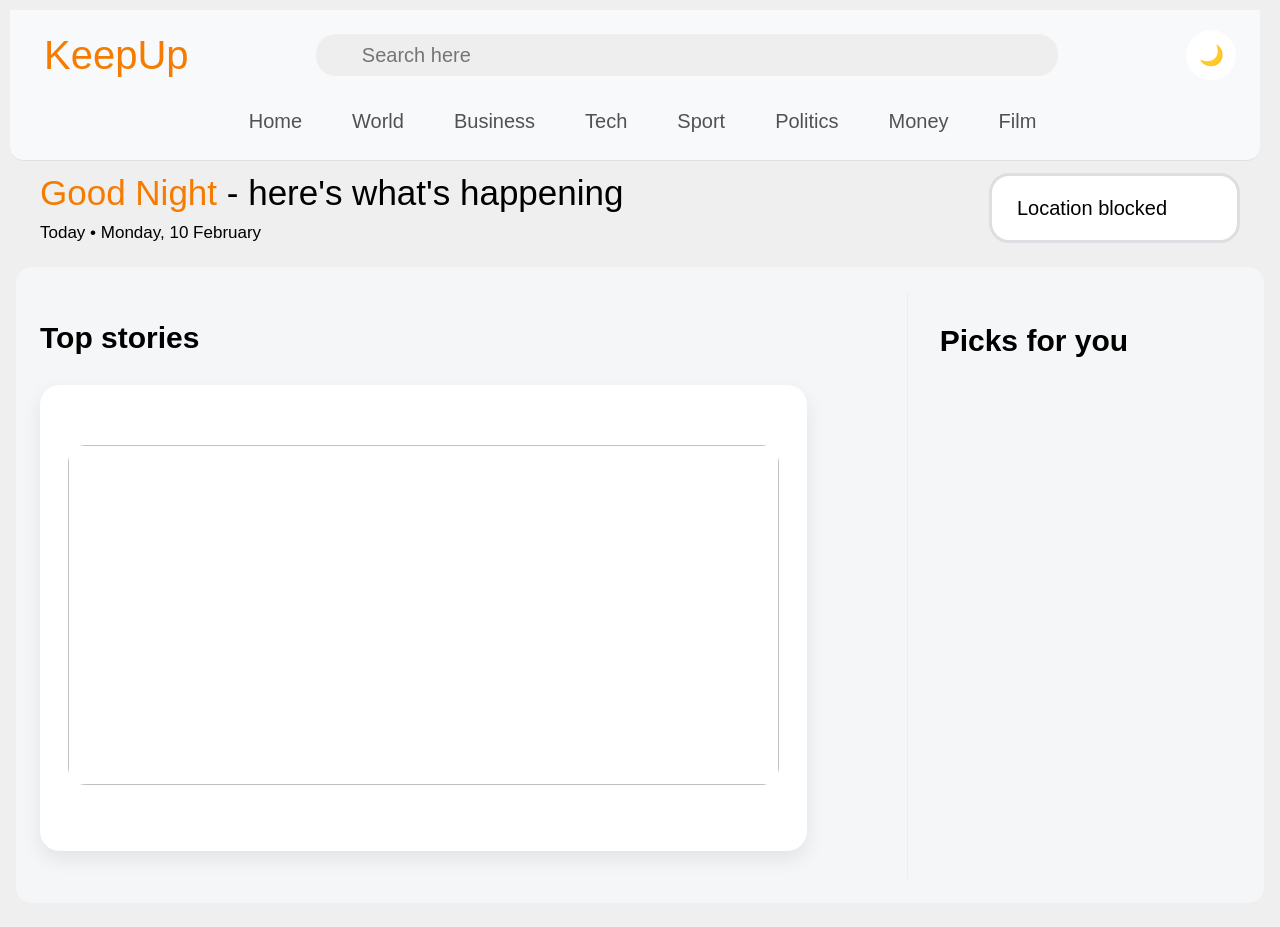
<file: index.html>
<!DOCTYPE html>
<html>
<head>

  <meta name="viewport" content="width=device-width, initial-scale=1.0">
  <link rel="stylesheet" href="newspaper.css">
</head>
<body>


  <div class="header">
    
    <div id="part1">
      <div id="part11">KeepUp</div>

      <div id="part12">
        <input type="text" placeholder=" Search here " id="userInput">
      </div>

      <div id="part13">
        <button id="part13-button">🌙</button>
      </div>
    </div>

    <div id="part2">
  <a data-section="all" class="nav-link active">Home</a>
  <a data-section="world" class="nav-link">World</a>
  <a data-section="business" class="nav-link">Business</a>
  <a data-section="technology" class="nav-link">Tech</a>
  <a data-section="sport" class="nav-link">Sport</a>
  <a data-section="politics" class="nav-link">Politics</a>
  <a data-section="money" class="nav-link">Money</a>
  <a data-section="film" class="nav-link">Film</a>
  
</div>


  </div>



  <div class="section">

    <div id="section-part1">
      <div id="section-part1-greeting">
        <span id="wish">Good morning</span> - here's what's happening
      </div>
      <div id="section-part1-day">
        Today • <span id="day">Monday</span>, <span id="date">10</span> <span id="month">February</span>
      </div>
    </div>
    
    <div id="weather">
     
      <div id="weather-emoji"></div>
      <div id="weather-info">
        <div id="location"></div>
        <div id="temperature"></div>
      </div>
    </div>

  </div>



  <div class="main">


    <div id="top-stories">

      <p id="top">Top stories</p>

      <div id="article-top">
        <div class="headline"></div>
        <img class="image">
        <a class="description"></a>

        <div class="category-time">
          <div class="category"></div>
          <div class="time"></div>
        </div>
      </div>


    </div>


    <div id="picks-for-you">
      <h2 class="section-title">Picks for you</h2>
     
    </div>

  </div>


  
  <div class="article" id="article-template" style="display:none;">
    <div class="content">
      <div class="category-time">
        <div class="category"></div>
        <div class="time"></div>
      </div>

      <div class="headline"></div>

      <div class="description">
        <a class="detailedinfo"></a>
      </div>
    </div>

    <img class="image">
  </div>





<div id="article-modal">

  

  <div class="modal-content">
    <span id="close-modal">&times;</span>
    <div class="modal-scroll">

      <img id="modal-image">
      <h1 id="modal-title"></h1>
      <p id="modal-category"></p>
      <p id="modal-description"></p>

    </div>
  </div>

</div>



  <script src="newspaper.js"></script>


</body>
</html>
<!-- redeploy -->
</file>
<file: newspaper.css>
body {
  font-family:-apple-system, BlinkMacSystemFont,
               "Segoe UI", Roboto,
               "Helvetica Neue", Arial,
               sans-serif;

               padding-top: 150px;

               background-color: rgb(240, 239, 239);
}
.header {
   position: fixed;
  top: 10px;
  left: 10px;
  right: 20px;
   min-height: 140px;
  height: auto;
  padding-bottom: 10px;

  background-color: rgb(248, 249, 250);    
  border-bottom: 1px solid #e0e0e0;
  border-bottom-left-radius: 14px;
  border-bottom-right-radius: 14px;

  

  z-index: 1000;
  display: flex;
  flex-direction: column;
}

#part1
{
    display: flex;
  align-items: center;
  justify-content: space-between;
  padding: 0 24px;
  margin-top: 20px;

 
}

#part11
{
    font-size: 40px;
    font-weight: 300;
    color: #f57c00;
    margin-left: 10px;
    
}
#part12
{
   flex: 1;
  display: flex;
  justify-content: center;
  
 
}
#userInput
{
    width: 100%;
  max-width: 700px;
    height: 40px;
    padding-left: 40px;
    font-size: 20px;
    font-family:-apple-system, BlinkMacSystemFont,
               "Segoe UI", Roboto,
               "Helvetica Neue", Arial,
               sans-serif;
    outline: none;
    border-radius: 20px;
    border: none;
    font-weight: lighter;
    background-color: rgba(236, 236, 236, 0.811);
   
}
#part13-button {
  width: 50px;
  height: 50px;

  border: none;
  border-radius: 50%;

  background-color: white;
  font-size: 20px;
  cursor: pointer;

  transition:background 0.3s ease, transform 0.2s ease;
}

#part13-button:hover {
  transform: scale(1.05);
}


#part2
{
    display: flex;
    flex-direction: row;
    gap: 50px;
    margin-top: 30px;
    padding-left: 15px;
    color: rgba(0, 0, 0, 0.675);
    font-size: 20px;
    font-weight:400;
    justify-content:center;
   
}


.section
{
    display: flex;
    flex-direction: row;
    justify-content: space-between;
    margin: 20px auto;
    padding: 0 20px;
    max-width: 1200px;
    margin-top: 15px;
    height: auto;
    font-family:-apple-system, BlinkMacSystemFont,
               "Segoe UI", Roboto,
               "Helvetica Neue", Arial,
               sans-serif;
}
.section-title
{
    font-size: 30px;
    font-weight: bold;
}

#section-part1
{
    display: flex;
    flex-direction: column;
    
}
#section-part1-greeting
{
    font-size: 35px;
    margin-bottom: 10px;
}
#section-part1-day
{
    font-size: 17px;
    font-weight: lighter;
}
#weather
{
    display: flex;
    flex-direction: row;
    align-items: center;
    gap: 10px;
    width: 230px;
     border: solid;
     border-color: rgb(222, 222, 226);
     border-radius: 20px;
     padding-left: 15px;
     background-color: white;
}
#weather-emoji
{
    font-size: 70px;
}
#weather-info
{
    display:flex;
    flex-direction: column;
}

#location
{
    font-size: 20px;
    font-weight: lighter;
}
#temperature
{
    font-size: 40px;
    font-weight: bold;
}
.main {
  display: grid;
  grid-template-columns: 2.3fr 1fr; 
  gap: 100px;

 margin: 24px auto;
  padding: 24px;
  max-width: 1200px;
  

  background-color: rgb(245, 246, 247); 
  border-radius: 16px;
}

#article-top {
  background: #ffffff;
  padding: 28px;
  border-radius: 20px;
  margin-bottom: 28px;

  display: flex;
  flex-direction: column;
  gap: 16px;

  box-shadow: 0 8px 20px rgba(0,0,0,0.08);
}


#article-top .headline {
  font-size: 32px;
  font-weight: 750;
  line-height: 1.2;
  color: #111;
}

#article-top .image {
  width: 100%;
  height: 340px;
  object-fit: cover;
  border-radius: 18px;
}


#article-top .description {
  font-size: 16px;
  line-height: 1.6;
  color: #444;
  text-decoration: none;
}


#article-top .category-time {
  display: flex;
  gap: 10px;
  font-size: 13px;
  color: #777;
}

#article-top .category {
  font-weight: 600;
  color: #f57c00;
}

#article-top .headline:hover {
 
  color: #f57c00;
}

#top
{
    font-size: 30px;
    font-weight: 600;
}



.article {
  display: flex;
  justify-content: space-between;
  align-items: center;

  gap: 28px;

  background-color: #ffffff;
  padding: 28px;
  margin-bottom: 24px;

  border-radius: 20px;
  box-shadow: 0 6px 18px rgba(0,0,0,0.06);

  transition: transform 0.2s ease, box-shadow 0.2s ease;
}


   .article:hover {
  transform: translateY(-2px);
  box-shadow: 0 6px 14px rgba(0,0,0,0.12);
}

.content {
  flex: 1;
}
.category-time {
  
  margin-bottom: 6px;
  display: flex;
  gap: 8px;
   font-size: 13px;
  color: #777;
}
.category
{
    color: #f57c00;
}
.headline {
  font-size: 20px;
  font-weight: 650;
  line-height: 1.35;
  margin-bottom: 8px;
  margin-top: 8px;
  
}
.description
{
  font-size: 14px;
  color: rgb(68, 68, 68);
}
.image {
  width: 180px;
  height: 120px;
  border-radius: 16px;
}

#picks-for-you {
  padding-top: 8px;
  padding-left: 32px;
  border-left: 1px solid #eee;
}

/* Card */
#picks-for-you .article {
  flex-direction: column;
  gap: 14px;

  background: #ffffff;
  padding: 20px;
  margin-bottom: 20px;

  border-radius: 18px;
  box-shadow: 0 4px 14px rgba(0,0,0,0.06);

  transition: transform 0.2s ease, box-shadow 0.2s ease;
}


#picks-for-you .article:hover {
  transform: translateY(-4px);
  box-shadow: 0 8px 24px rgba(0,0,0,0.10);
}


#picks-for-you .image {
  width: 100%;
  height: 170px;
  object-fit: cover;
  border-radius: 14px;

  transition: transform 0.3s ease;
}


#picks-for-you .article:hover .image {
  transform: scale(1.03);
}


#picks-for-you .headline {
  font-size: 18px;
  font-weight: 600;
  line-height: 1.35;
  color: #111;
}

#picks-for-you .headline:hover {
  color: #f57c00;
}



#top-stories .article {
  padding: 20px;
}



#part2 a {
  position: relative;
  cursor: pointer;
  padding-bottom: 6px;
}

#part2 a::after {
  content: "";
  position: absolute;
  left: 0;
  bottom: 0;
  width: 0%;
  height: 3px;
  background-color: #f57c00;
  transition: width 0.2s ease;
}

#part2 a:hover::after {
  width: 100%;
}
.headline:hover {
  color: #f57c00;
  cursor: pointer;
}
#wish
{
   color: #f57c00; 
}

.description a {
  text-decoration: none;
  color: inherit;
}


#article-modal {
  position: fixed;
  inset: 0;
  background: rgba(0,0,0,0.35);
  backdrop-filter: blur(8px);

  display: flex;
  justify-content: center;
  align-items: center;

  opacity: 0;
  visibility: hidden;
  transition: opacity 0.3s ease;

  z-index: 2000;
}

#article-modal.active {
  opacity: 1;
  visibility: visible;
}

.modal-content {
  position: relative;   

  width: 90%;
  max-width: 1200px;
  max-height: 85vh;

  background: #ffffff;
  border-radius: 24px;
  padding: 50px;

  overflow: hidden;

  box-shadow: 0 40px 100px rgba(0,0,0,0.25);

  transform: scale(0.95);
  transition: transform 0.35s ease;

  display: flex;
  flex-direction: column;

  margin: 40px 0;
}

.modal-scroll {
  flex: 1;
  overflow-y: auto;
  padding: 50px;
  padding-right: 90px;
}

#article-modal.active .modal-content {
  transform: scale(1);
}


#close-modal {
  position: absolute;
  top: 20px;
  right: 25px;
  font-size: 28px;
  cursor: pointer;
  font-weight: bold;
  color: #333;
}

body.dark-mode #close-modal {
  color: white;
}

#modal-image {
  width: 100%;
  height: 420px;
  object-fit: cover;
  border-radius: 18px;
  margin-bottom: 35px;
}

#modal-title {
  font-size: 32px;
  font-weight: 700;
  margin-bottom: 10px;
}

#modal-description {
  font-size: 18px;
  line-height: 1.8;
  color: #333;
}

#modal-description p {
  margin-bottom: 20px;
}

#modal-description strong {
  font-weight: 600;
}

body.dark-mode {
   background-color:#000000;
  color: white;
}

body.dark-mode .header {
  background-color: #1a1a1a;
  border-bottom: 1px solid #000000;
}

body.dark-mode .main {
  background-color: #1a1a1a;
}

body.dark-mode #article-top,
body.dark-mode .article,
body.dark-mode #picks-for-you .article {
  background-color: #000000;
  box-shadow: none;
}

body.dark-mode #article-top .headline,
body.dark-mode .article .headline {
  color: white;
}


body.dark-mode .description,
body.dark-mode .category-time,
body.dark-mode #section-part1-day,
body.dark-mode #location {
  color: #e5e5e5;
}

body.dark-mode .category {
  color: #f57c00;
}

body.dark-mode .headline:hover {
  color: #f57c00;
}

body.dark-mode .modal-content {
  background-color: #1f1f1f;
}

body.dark-mode #modal-description {
  color: white;
}

body.dark-mode #weather {
  background-color: #1f1f1f;
  border-color: #333;
}

body.dark-mode #part2,
body.dark-mode #part2 a {
  color: white;
}

body.dark-mode #article-top .headline,
body.dark-mode .article .headline,
body.dark-mode #picks-for-you .headline {
  color: white;
}
body.dark-mode #article-top .headline:hover,
body.dark-mode .article .headline:hover,
body.dark-mode #picks-for-you .headline:hover {
  color: #f57c00;
}

body.dark-mode #userInput {
  color: white;
  background-color: #1f1f1f;
}

body.dark-mode #part13-button {
  background-color: #1f1f1f;
  color: white;
}



@media (max-width: 992px) {


  #part2 {
    flex-wrap: wrap;
    gap: 20px;
  }


  .section {
    flex-direction: column;
    align-items: flex-start;
    gap: 15px;
  }

}

@media (max-width: 600px) {



body {
 padding-top: 110px;
}



.header {
  min-height: auto;
  padding-bottom: 15px;
  left: 0px;
  right: 0px;
  top: -1px;
  border-radius: none !important;
}

#part1 {
  flex-direction: column;
  align-items: center;
  gap: 15px;
  margin-top: 10px;
}

#part11 {
  font-size: 32px;
  margin-left: 0;
  text-align: center;
}

#part12 {
  width: 100%;
  display: flex;
  justify-content: center;
}

#userInput {
  width: 100%;
  max-width: 100%;
  font-size: 16px;
  background-color: white;
}

#part13 {
  display: none;
  justify-content: center;
}



#part2 {
  flex-wrap: wrap;
  gap: 12px;
  font-size: 14px;
  justify-content: center;
  display:none;
}



.section {
  display:none;
  flex-direction: column;
  align-items: center;
  gap: 20px;
  text-align: center;
}

#section-part1-greeting {
  font-size: 22px;
}

#section-part1-day {
  font-size: 14px;
}

#weather {
  width: 100%;
  justify-content: center;
  display:none;
}

#weather-emoji {
  font-size: 40px;
}

#temperature {
  font-size: 24px;
}



.main {
  display: flex !important;
  flex-direction: column !important;
  gap: 30px !important;
}


#picks-for-you {
  margin-top: 20px;
  border-left: none;
  padding-left: 0;
}



.article {
  flex-direction: column !important;
  align-items: flex-start !important;
  gap: 15px;
}

.article .image {
  width: 100% !important;
  height: auto !important;
}



#article-top .image {
  height: auto;
  max-height: 250px;
}



.modal-content {
  width: 95%;
  max-height: 90vh;
  padding: 20px;
  border-radius: 20px;
}

.modal-scroll {
  padding: 10px;
  padding-right: 10px;
}

#modal-image {
  height: auto;
  max-height: 250px;
}

#modal-title {
  font-size: 22px;
}

#modal-description {
  font-size: 16px;
}

#close-modal {
  top: 15px;
  right: 15px;
  font-size: 22px;
}

}

@media (max-width: 600px) and (prefers-color-scheme: dark) {

  body {
    background-color: black;
    color: #ffffff;
  }
  .main
  {
    background-color: black;
  }

  .header {
    border-radius: none !important;
    background-color: #1a1a1a;
    border-bottom: 1px solid #000000;
  }

  #part2 {
    background-color: #1a1a1a;
    color: white;
  }

  .article {
    background-color: #1c1c1c;
    color: #ffffff;
  }

  .article .title,
  .article .description {
    color: #ffffff;
  }

  #article-top {
    background-color: #1c1c1c;
    
  }
  #article-top .headline, #article-top .description
  {
    color: white;
  }
  #modal-description
  {
    color: white !important;
  }

  #picks-for-you {
    background-color: #1c1c1c;
  }

  .modal-content {
    background-color: #1a1a1a;
    color: #ffffff;
  }

  #close-modal {
    color: #ffffff;
  }

}
</file>
